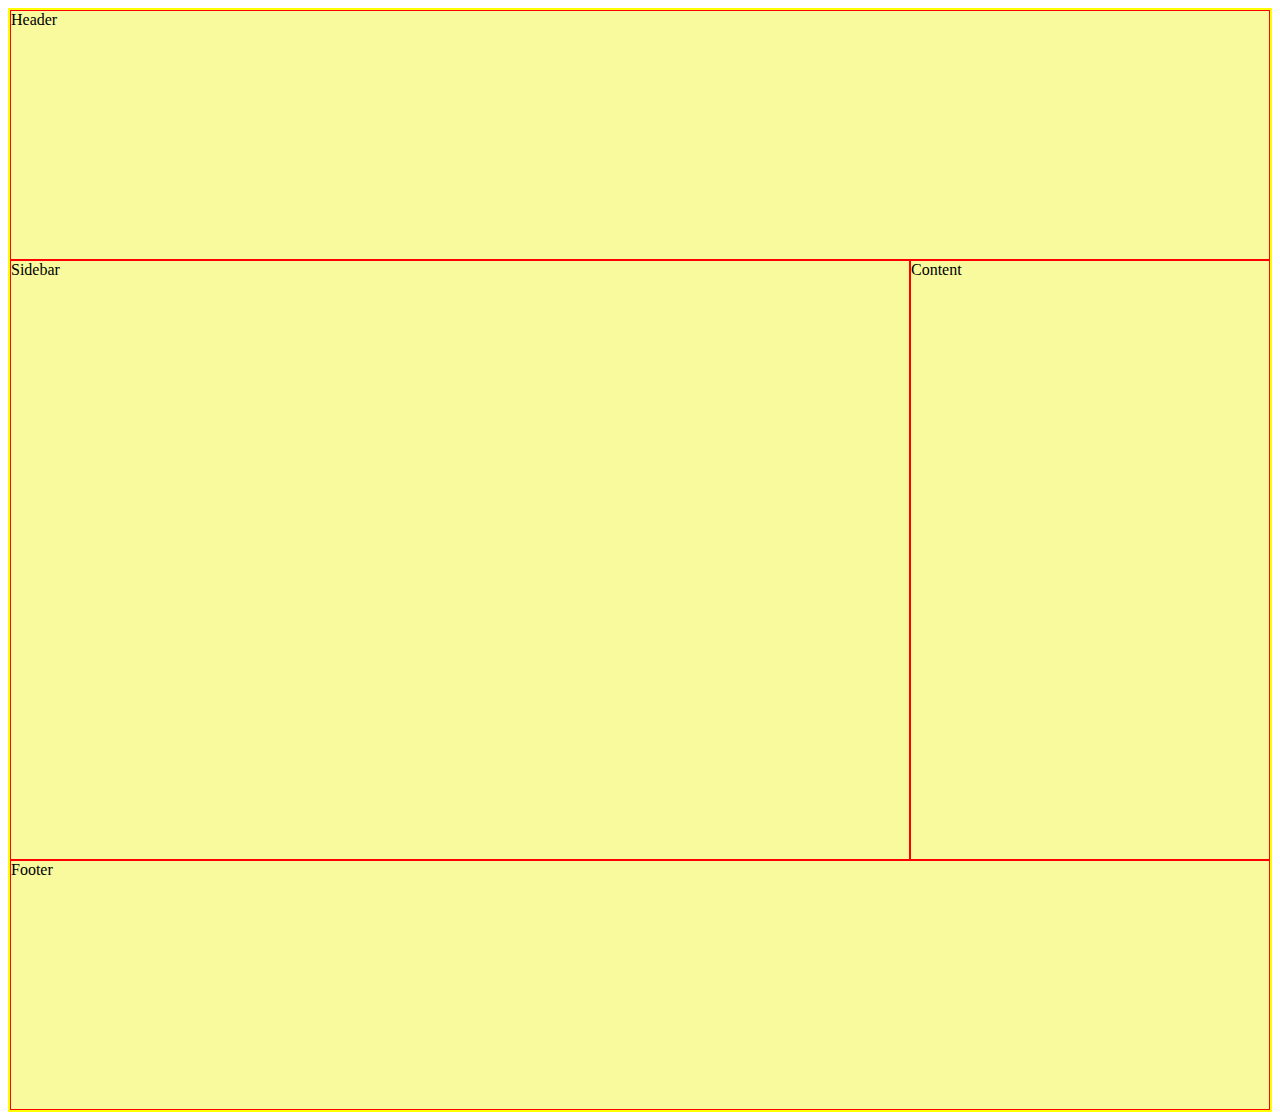
<file: Advanced CSS/CSS Grid/index.html>
<!DOCTYPE html>
<html lang="en">
  <head>
    <meta charset="utf-8" />
    <title>Exercise 1</title>
    <meta content="width=device-width, initial-scale=1, maximum-scale=1" name="viewport"/>
    <link rel="stylesheet" href="index.css">

  </head>

  <body>
  <div class = "container">
    <div class="header box">Header</div>
    <div class="sidebar box">Sidebar</div>
    <div class="content box">Content</div>
    <div class="footer box">Footer</div>
  </div>
  </body>
</html>
</file>
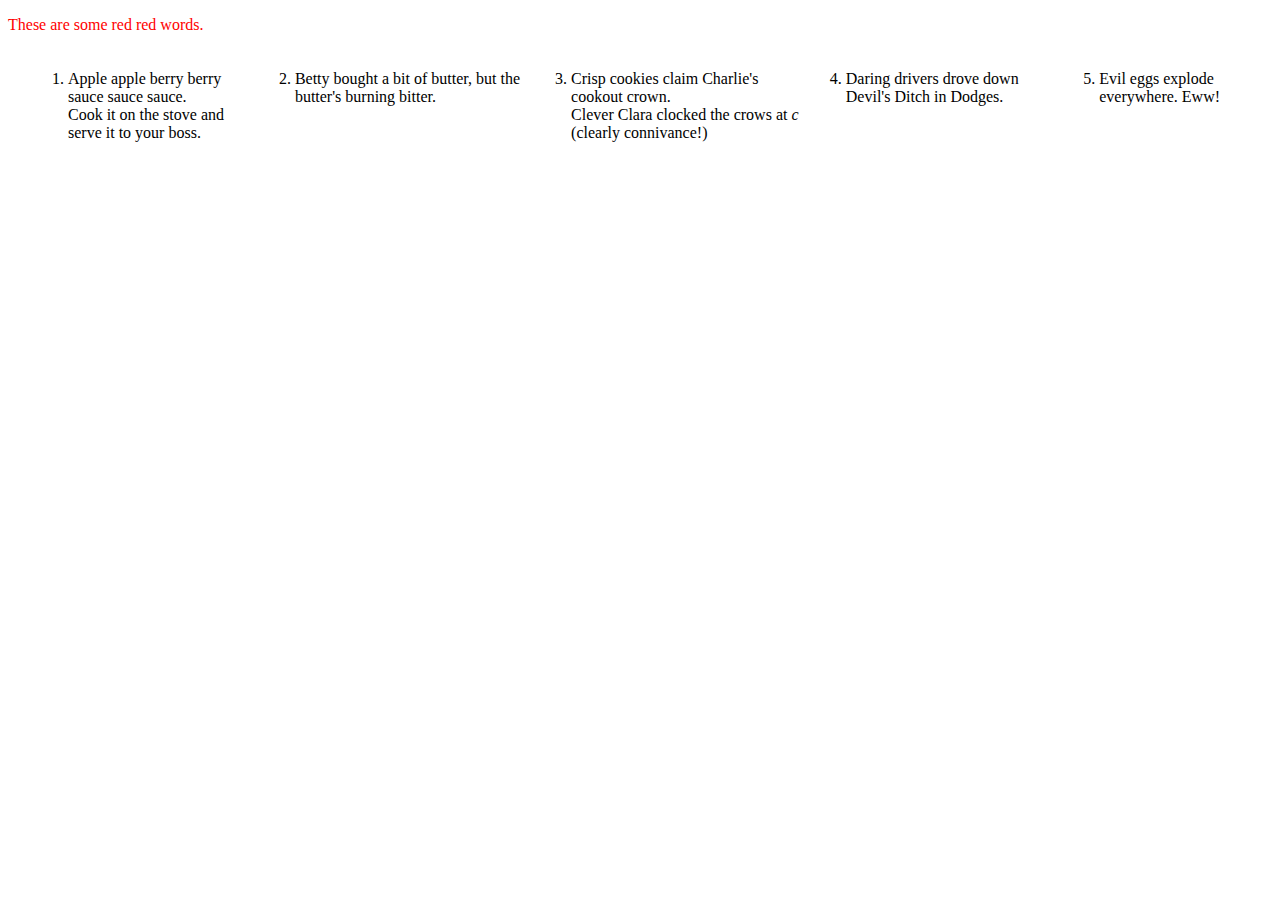
<file: CSS/CSS Notes.html>
<!DOCTYPE html>
<html>
  <head>
    <title>Listy list</title>
    <style>
      p { color: red; }
      ol { display: flex; }
      li { margin: 20px; }
    </style>
  </head>
  <body>
    <p>These are some red red words.</p>
    <ol>
      <li>Apple apple berry berry sauce sauce sauce.<br>
          Cook it on the stove and serve it to your boss.
      <li>Betty bought a bit of butter,
          but the butter's burning bitter.<br>
      <li>Crisp cookies claim Charlie's cookout crown.<br>  Clever Clara
          clocked the crows at <em>c</em> (clearly connivance!)
      <li>Daring drivers drove down Devil's Ditch in Dodges.
      <li>Evil eggs explode everywhere. Eww!
    </ol>
  </body>
</html>
</file>
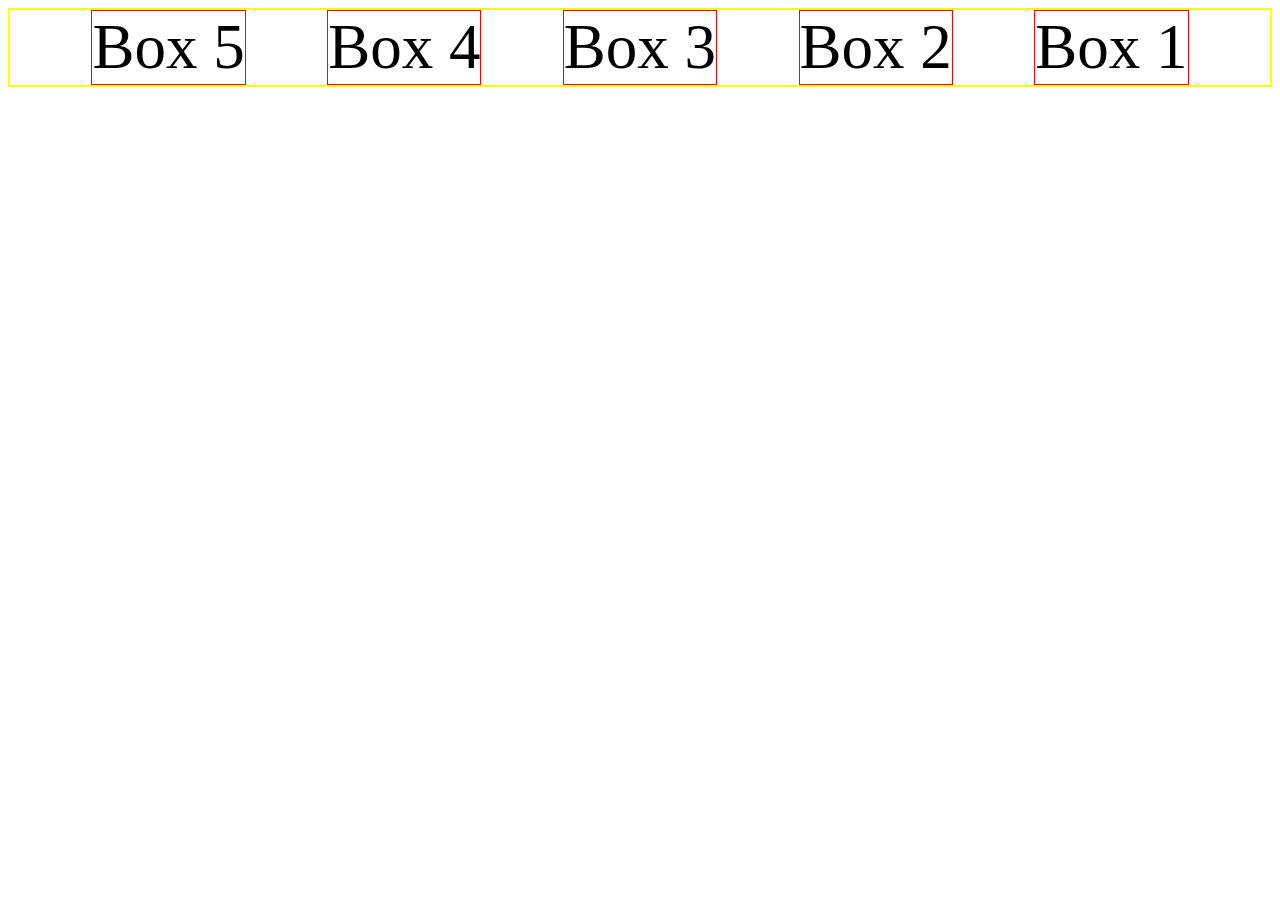
<file: Advanced CSS/CSS Flexbox/Flexbox notes.html>
<!DOCTYPE html>
<html lang="en">
  <head>
    <meta charset="utf-8" />
    <title>Flexbox</title>
    <meta content="width=device-width, initial-scale=1, maximum-scale=1" name="viewport"/>
    <link rel="stylesheet" href="style flexbox.css">

  <!-- <style>

  </style> -->

  </head>

  <body>
  <div class = "container">
    <div class="box" id="one"> Box 1</div>
    <div class="box" id="two"> Box 2</div>
    <div class="box" id="three"> Box 3</div>
    <div class="box" id="four"> Box 4</div>
    <div class="box" id="five"> Box 5</div>
  </div>
  </body>
</html>
</file>
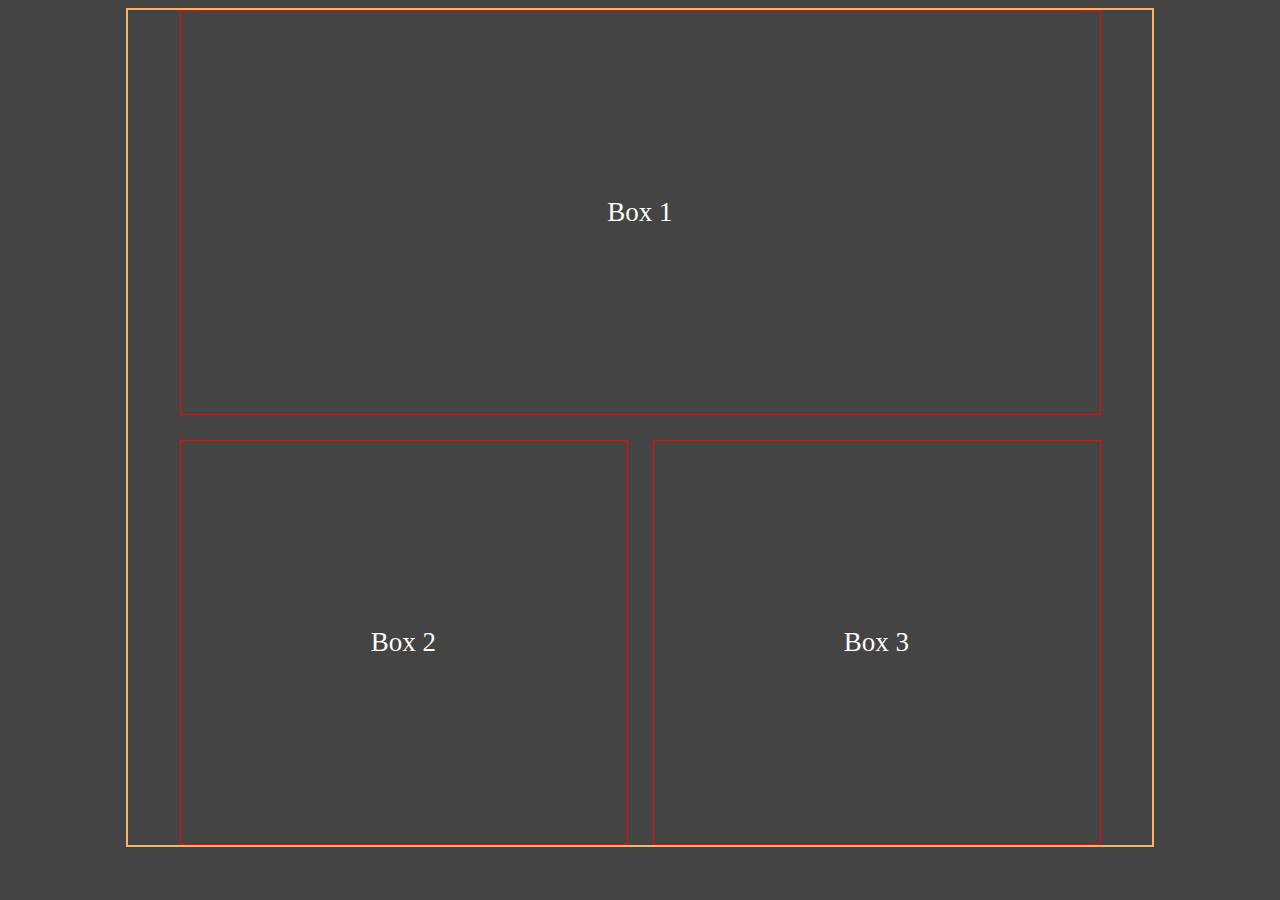
<file: Advanced CSS/CSS Grid/CSS Grid notes.html>
<!DOCTYPE html>
<html lang="en">
  <head>
    <meta charset="utf-8" />
    <title>CSS Grid</title>
    <meta content="width=device-width, initial-scale=1, maximum-scale=1" name="viewport"/>
    <link rel="stylesheet" href="CSS Grid.css">
  </head>

  <body>
    <div class = "container">
      <div class="box" id="one"> Box 1</div>
      <div class="box" id="two"> Box 2</div>
      <div class="box" id="three"> Box 3</div>
      <!-- <div class="box" id="four"> Box 4</div> -->
      <!-- <div class="box" id="five"> Box 5</div> -->
    </div>
  </body>
  </html>
</file>
<file: Advanced CSS/CSS Grid/index.css>
.container{
  /* Step 1: Set display to grid */
    display:grid;
 /* Step 2: setup rows amd columns */
    /* grid-template-columns: repeat(3, 1fr); */
    /* grid-template-columns: 300px 300px 300px; */
    grid-template-columns: repeat(3, 300px);
    grid-template-rows: 250px 600px 250px;
    grid-template-areas:
    "hd hd hd hd hd hd hd hd"
    "sd sd sd main main main main main"
    "ft ft ft ft ft ft ft ft";
    border: 2px solid yellow;
}
.box{
  border: 1px solid red;
  background: #F8FA9D;
  }
/* Assign grid area below */
.header{
  grid-area: hd;
}
.footer{
  grid-area: ft;
}
.sidebar{
  grid-area: sd;
}
.content{
  grid-area: main;
}
</file>
<file: Advanced CSS/CSS Flexbox/style flexbox.css>
.container{
    display: flex;

    flex-direction: row;
    /*flex-direction: row-reverse;*/
    /* flex-direction: column; */
    /*flex-direction: column-reverse;*/

    border: 2px solid yellow;

    /* use align items when dealing with columns */
    align-items: center;
    /* align-items: stretch; */
    /* align-items: end; */
    /* align-items: start; */

    /* use justify content when dealing with rows */
    /* justify-content: baseline; */
    /* justify-content: center; */
    /* justify-content: start; */
    /* justify-content: space-around; */
    justify-content: space-evenly;
}
.box{
    /* width: 250px;
    height: 150px; */
    border: 1px solid red;
    font-size: 63px;
}
#one{
  order: 5;
}
#two{
  order: 4;
}
#three{
  order: 3;
}
#four{
  order: 2;
}
#five{
  order: 1;
}
</file>
<file: Advanced CSS/CSS Grid/CSS Grid.css>
body{
  background-color: #444;
  color: #fffff8;
  font-size: 27px;
}

.container{
  display: grid;
  width: 80vw;
  /* width: 100%; */
  margin: auto;
  grid-template-columns: 35vw 35vw;
  grid-template-rows: 45vh 45vh;
  grid-gap: 25px;
  /* grid-gap: 15px; */
  grid-template-areas: "top top" "bottomLeft bottomRight";
  border: 2px solid rgb(247, 182, 96);
  justify-content: center;
}

.box{
  display: flex;
  align-items: center;
  justify-content: center;
  border: 1px solid red;
  padding: 15px;
}

#one{
  /* grid-area: top; */
  /* row start/column start/ row end/ column end */
  grid-area: 1/1/1/3;
}

#two{
  /* grid-area: bottomLeft; */
  /* row start/column start/ row end/ column end */
  grid-area: 2/1/2/1;
  /* grid-area: 2/2/2/2; */
}

#three{
  /* grid-area: bottomRight; */
  /* row start/column start/ row end/ column end */
  grid-area: 2/2/2/2;
  /* grid-area: 2/1/2/1; */
}
</file>
